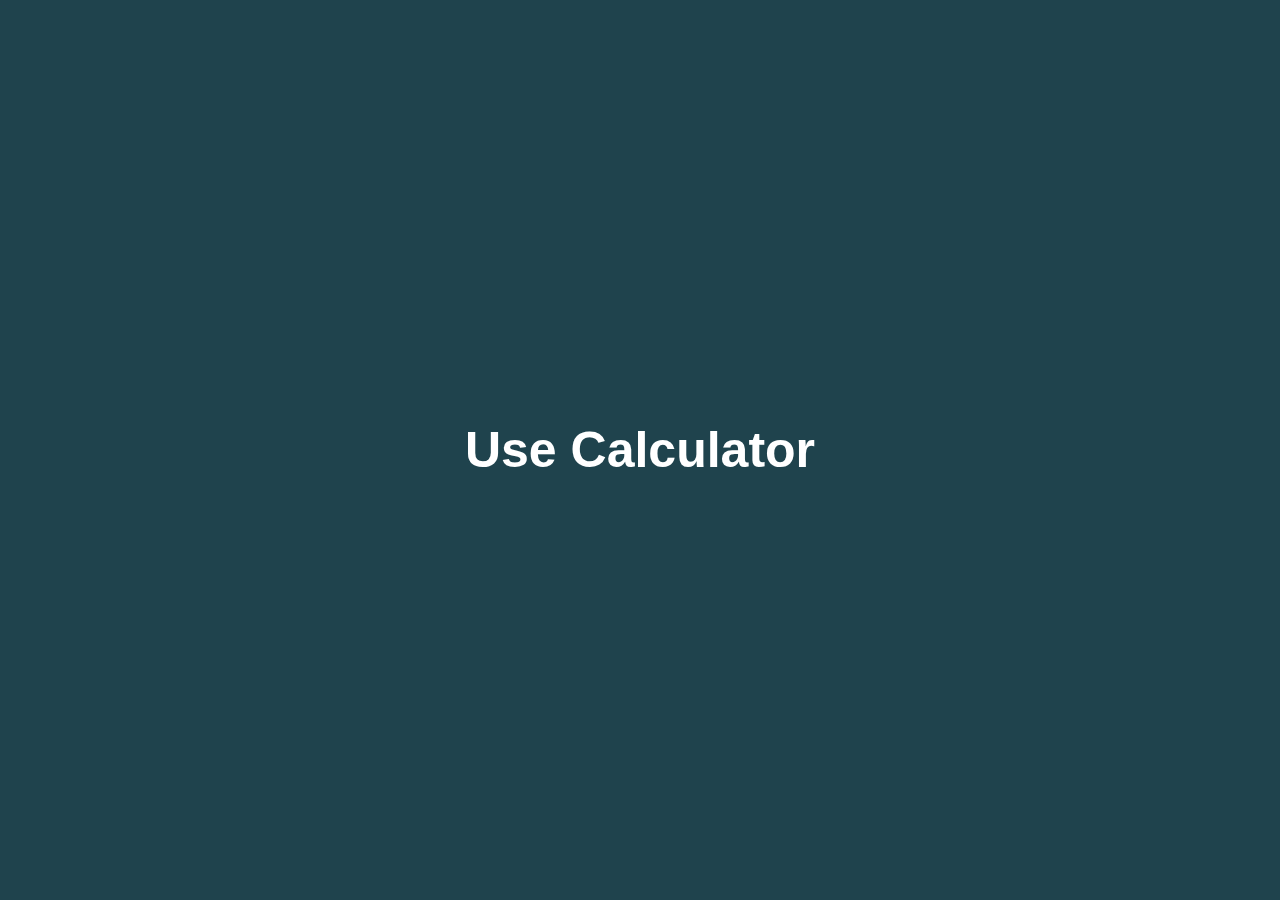
<file: index.html>
<!DOCTYPE html>
<html lang="en">
<head>
    <meta charset="UTF-8">
    <meta http-equiv="X-UA-Compatible" content="IE=edge">
    <meta name="viewport" content="width=device-width, initial-scale=1.0">
    <title>KODEGO CALCULATOR</title>
    <link rel="stylesheet" href="css/calculator.css">
    <link rel="stylesheet" href="https://cdn.jsdelivr.net/npm/bootstrap-icons@1.10.3/font/bootstrap-icons.css">
</head>
<body>
    <div class="container">
        <!-- function to show and hide the calculator -->

            <div class="design">
                <button class="calcdisplay" onclick="displayCalculator()" style="border: none;"> 
                    <h1 class="overwrite" id="overBut">Use Calculator</h1>
                </button>
            </div>

        <div class="calculator" id="calculator">
            <form>
                <!-- to display the input -->
                <div class="display">
                    <input type="text" name="display" id="input" >
                </div>
                <!-- to display the output -->
                <div class="display2">
                    <input type="text" name="display2" id="output">
                </div>

                <div>
                    <!-- to clear the input including the output -->
                    <input type="button" value="%" onclick="clk('%')">
                    <input type="button" value="CE" onclick="clrdisp()">
                    <input type="button" value="C" onclick="clrdisp()">
                    <input type="button" value="⌫" onclick="display.value = display.value.toString().slice(0,-1)">
                </div>

                <div>
                    <input type="button" value="1/x" onclick="clk('')">
                    <input type="button" value="x²" onclick="clk('')">
                    <input type="button" value="&#8730;x" onclick="clk('')">
                    <input type="button" value="÷" onclick="clk('/')">
                </div>

                <div>
                    <input type="button" value="7" onclick="clk(7)">
                    <input type="button" value="8" onclick="clk(8)">
                    <input type="button" value="9" onclick="clk(9)">
                    <input type="button" value="×" onclick="clk('*')">
                </div>

                <div>
                    <input type="button" value="4" onclick="clk(4)">
                    <input type="button" value="5" onclick="clk(5)">
                    <input type="button" value="6" onclick="clk(6)">
                    <input type="button" value="−" onclick="clk('-')">
                </div>

                <div>
                    <input type="button" value="1" onclick="clk(1)">
                    <input type="button" value="2" onclick="clk(2)">
                    <input type="button" value="3" onclick="clk(3)">
                    <input type="button" value="+" onclick="clk('+')">
                </div>

                <div>
                    <input type="button" value="+/-" onclick="clk('')">
                    <input type="button" value="0" onclick="clk(0)">
                    <input type="button" value="." onclick="clk('.')">
                    <input type="button" value="=" id="eql" onclick="equal('=')">
                </div>


            </form>
        
        </div>
      
    </div>
    <script src="js/calculator.js"></script>
</body>
</html>
</file>
<file: css/calculator.css>
*{
    margin: 0;
    padding: 0;
    box-sizing: border-box;
}
/* container styling, flexible container */
.container
{
    width: 100%;
    height: 100vh;
    background-color: #1f434d;
    display: flex;
    align-items: center;
    justify-content: center;
    flex-direction: column;
}
/* to style the body of the calculator */
.calculator{
    background-color: #0a2229;
    padding: 20px;
    border-radius: 10px;
    box-shadow: inset 6px 6px 15px -5px rgb(59, 165, 151),inset -6px -6px 15px -5px rgb(59 165 151);
}

/* form input field styling */
.calculator form input{
    border: 0;
    outline: 0;
    width: 60px;
    height: 60px;
    border-radius: 55px;
    box-shadow: -8px -8px 15px rgba(44, 169, 226, 0.1), 5px 5px 15px rgba(16, 38, 240, 0.2);
    background: transparent;
    font-size: 20px;
    color: white;
    cursor: pointer;
    margin:10px;
}

form .display{
    display: flex;
    justify-content: flex-end;
}
form .display input{
    text-align: right;
    padding-right: 30px ;
    flex: 1;
    font-size: 45px;
    border-top: 2px solid rgb(15, 105, 121);
    box-shadow: 0px -12px 20px -10px rgb(72, 72, 83);
    pointer-events: none;
}
form .display2{
    display: flex;
    justify-content: flex-end;
}
form .display2 input{
    text-align: right;
    padding-right: 30px ;
    flex: 1;
    font-size: 45px;
    border-bottom: 2px solid rgb(15, 105, 121);
    box-shadow: 0px 12px 20px -10px rgb(72, 72, 83);
    pointer-events: none;
}

h1.overwrite{
    font-size: 50px;
    border: none;
    background-color: #1f434d;
    color: white;
}

.design h1{
    width: 100%;
    height: auto;
    color: white;
    animation-name: colordesign;
    animation-duration: 10s;
    animation-iteration-count: infinite;
}
@keyframes colordesign {
    0%   {color: white;}
    25%  {color: orangered;}
    50%  {color: orange;}
    100% {color: yellow;}
  }
</file>
